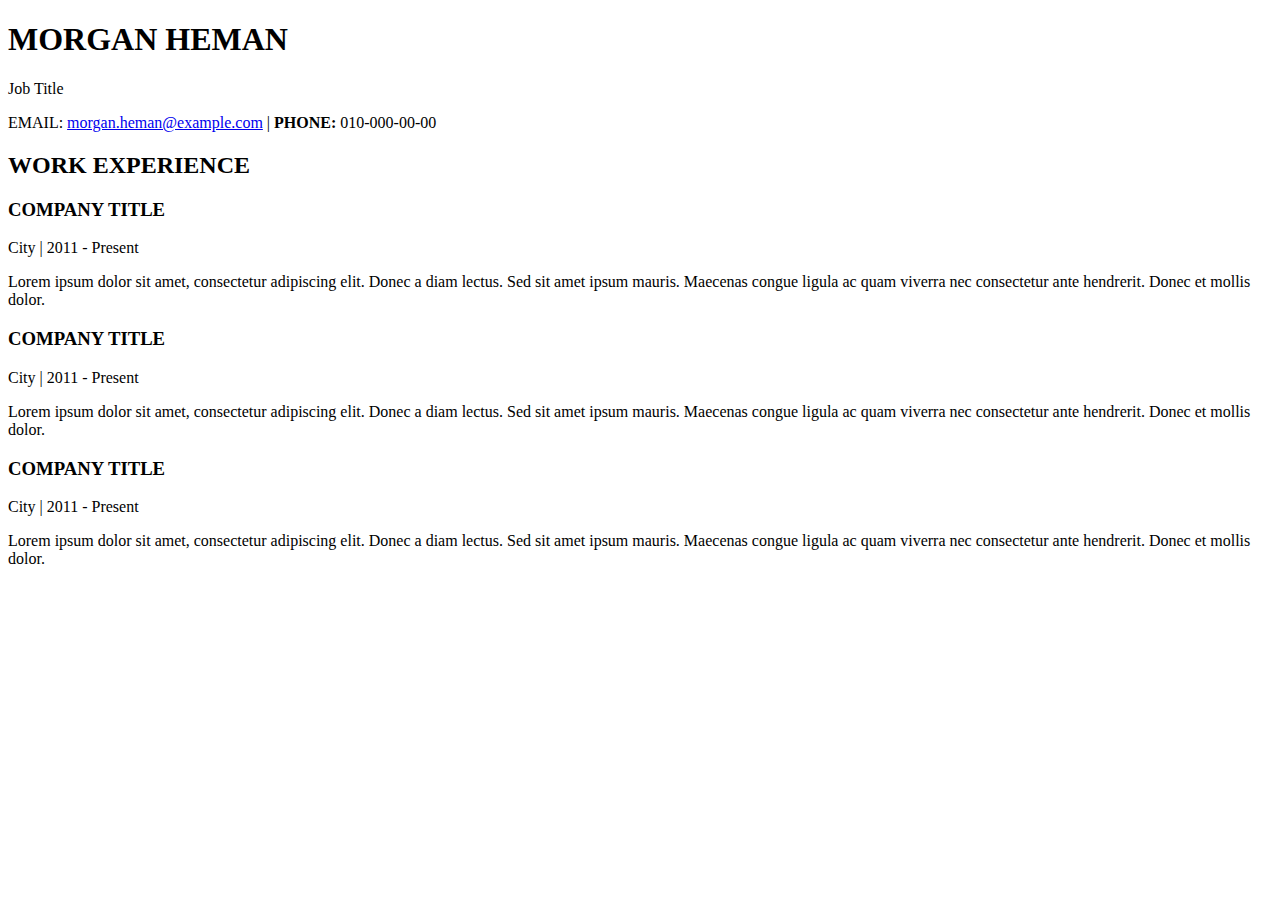
<file: indexcv.html>
<!DOCTYPE html>
<html lang="en">
<head>
    <meta charset="UTF-8">
    <meta name="viewport" content="width=device-width, initial-scale=1.0">
    <title>CV</title>
</head>
<body>
    <header>
    <h1>MORGAN HEMAN</h1>
    <p>Job Title</p>

    <p>
        EMAIL:
        <a href="mailto:morgan.heman@example.com">morgan.heman@example.com</a>
        | <strong>PHONE:</strong> 010-000-00-00
    </p>
</header>
<main>
    <section class = "left">
    <h2>WORK EXPERIENCE</h2> 
    <div class="job">
        <h3>COMPANY TITLE</h3>
        <p>City | 2011 - Present</p>
        <p>Lorem ipsum dolor sit amet, consectetur adipiscing elit. Donec a diam lectus. Sed sit amet ipsum mauris. Maecenas congue ligula ac quam viverra nec consectetur ante hendrerit. Donec et mollis dolor.</p>
    </div>
    <div class="job">
        <h3>COMPANY TITLE</h3>
        <p>City | 2011 - Present</p>
        <p>Lorem ipsum dolor sit amet, consectetur adipiscing elit. Donec a diam lectus. Sed sit amet ipsum mauris. Maecenas congue ligula ac quam viverra nec consectetur ante hendrerit. Donec et mollis dolor.</p>
    </div>
    <div class="job">
        <h3>COMPANY TITLE</h3>
        <p>City | 2011 - Present</p>
        <p>Lorem ipsum dolor sit amet, consectetur adipiscing elit. Donec a diam lectus. Sed sit amet ipsum mauris. Maecenas congue ligula ac quam viverra nec consectetur ante hendrerit. Donec et mollis dolor.</p>
    </div>
    </section>
</main>
</body>
</html>
</file>
